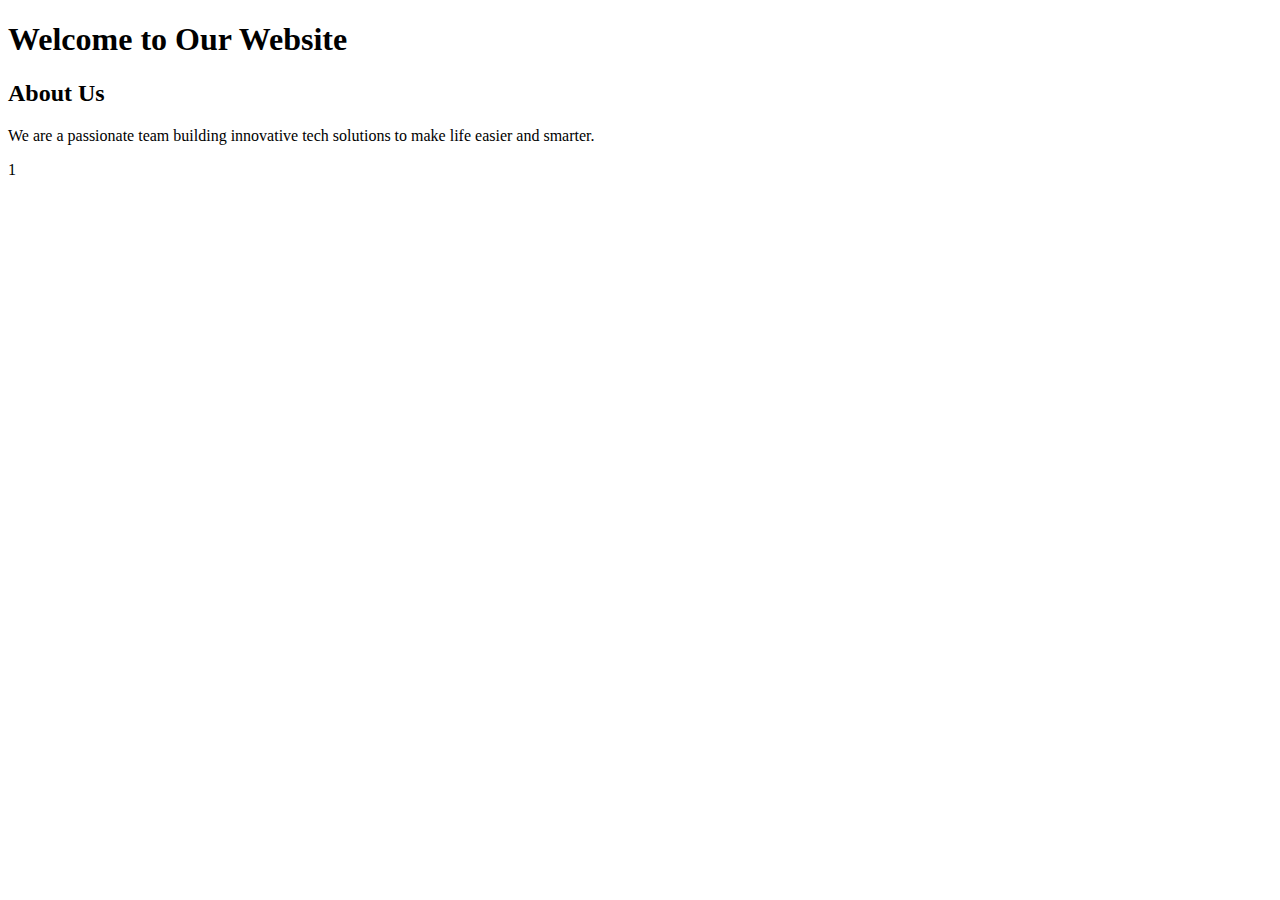
<file: week1/index.html>
<!DOCTYPE html>
<html lang="en">
<head>
    <meta charset="UTF-8">
    <title>Our Project</title>
</head>
<body>
    <h1>Welcome to Our Website</h1>

    <h2>About Us</h2>
    <p>We are a passionate team building innovative tech solutions to make life easier and smarter.</p>
</body>
</html>1
</file>
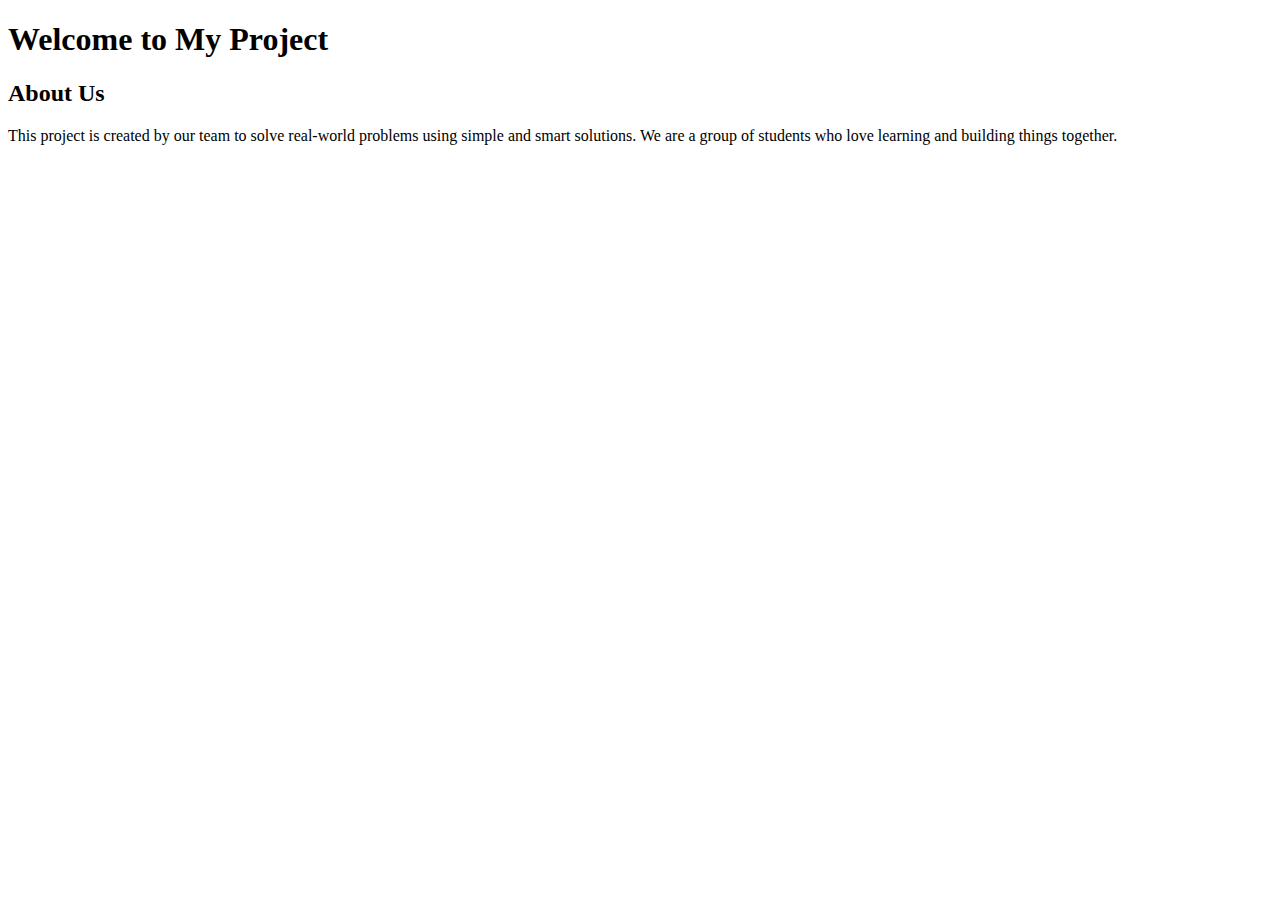
<file: week2.html>
<!DOCTYPE html>
<html>
<head>
    <title>My Project</title>
</head>
<body>

    <h1>Welcome to My Project</h1>

    <h2>About Us</h2>
    <p>This project is created by our team to solve real-world problems using simple and smart solutions. We are a group of students who love learning and building things together.</p>

</body>
</html>
</file>
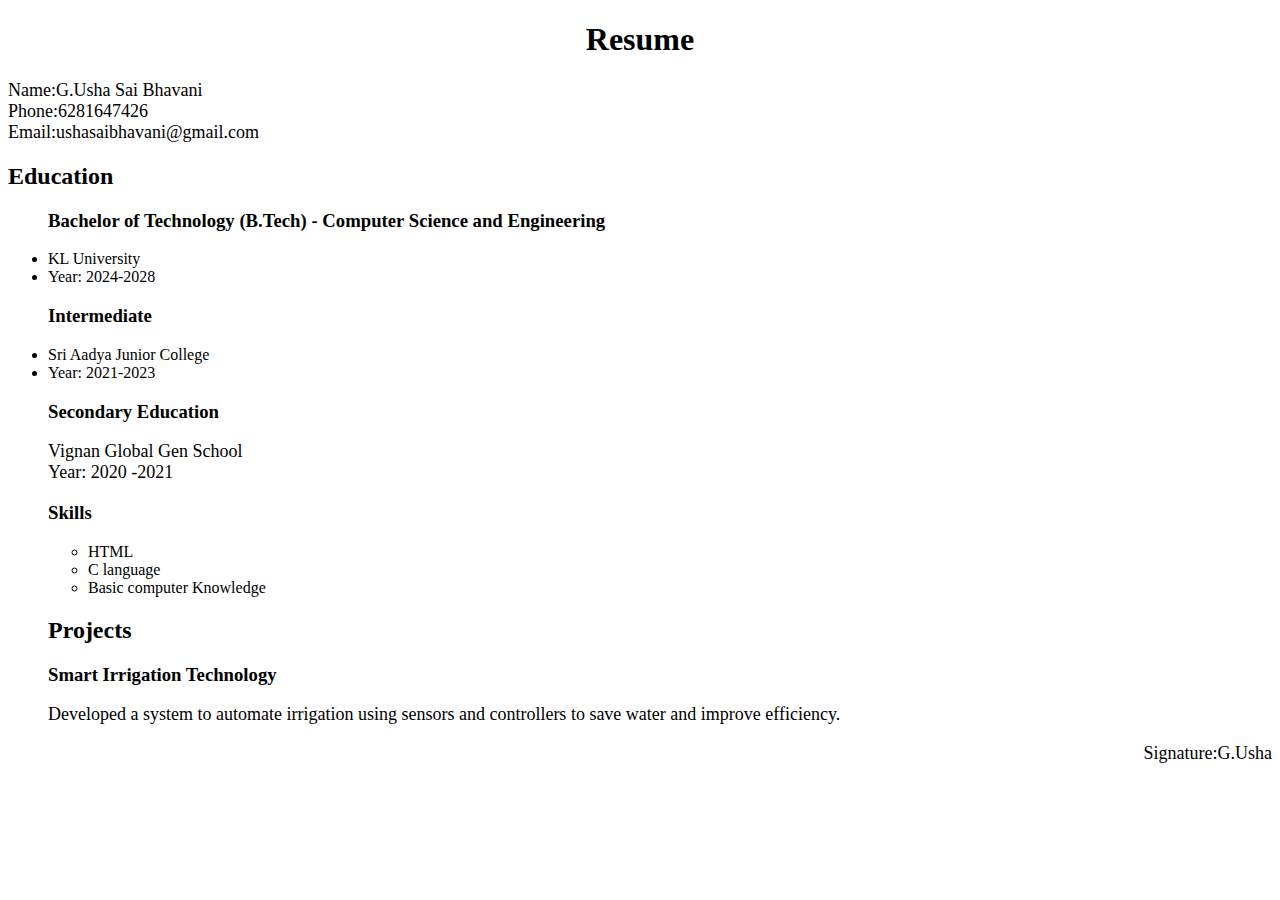
<file: PRACTICE/week.html>
<!DOCTYPE html>
<html lang="en">
<head>
    <meta charset="UTF-8">
    <meta name="viewport" content="width=device-width, initial-scale=1.0">
    <title>Document</title>
</head>
<h1> Resume</h1>
<style>
h1{
    text-align: center;
    }
    p{
        font: optional;
        font-size:large;
            }
</style>                           
<body>
    <p>
     Name:G.Usha Sai Bhavani<br>
    Phone:6281647426<br>
    Email:ushasaibhavani@gmail.com
    </p>
   <h2>Education</h2>
    <ul>
    <h3>Bachelor of Technology (B.Tech) - Computer Science and Engineering</h3>
    <p>
        <li>KL University<br></li>
        
    <li>Year: 2024-2028</li>
       
    </p>

    <h3>Intermediate</h3>
    <p>
       <li> Sri Aadya Junior College<br></li>
        <li>Year: 2021-2023</li>
    </p>

    <h3>Secondary Education</h3>
    <p>
        Vignan Global Gen School<br>
        Year: 2020 -2021 
    </p>
    <h3><b>Skills</b></h3>
<ul>
    <li>HTML</li>
    <li>C language</li>
    <li>Basic computer Knowledge</li>
</ul>
    <h2>Projects</h2>
    <h3>Smart Irrigation Technology</h3>
    <p>
        Developed a system to automate irrigation using sensors and controllers to save water and improve efficiency.
    </p>

    

    <p align="right">Signature:G.Usha</p>
</body>
</html>
</file>
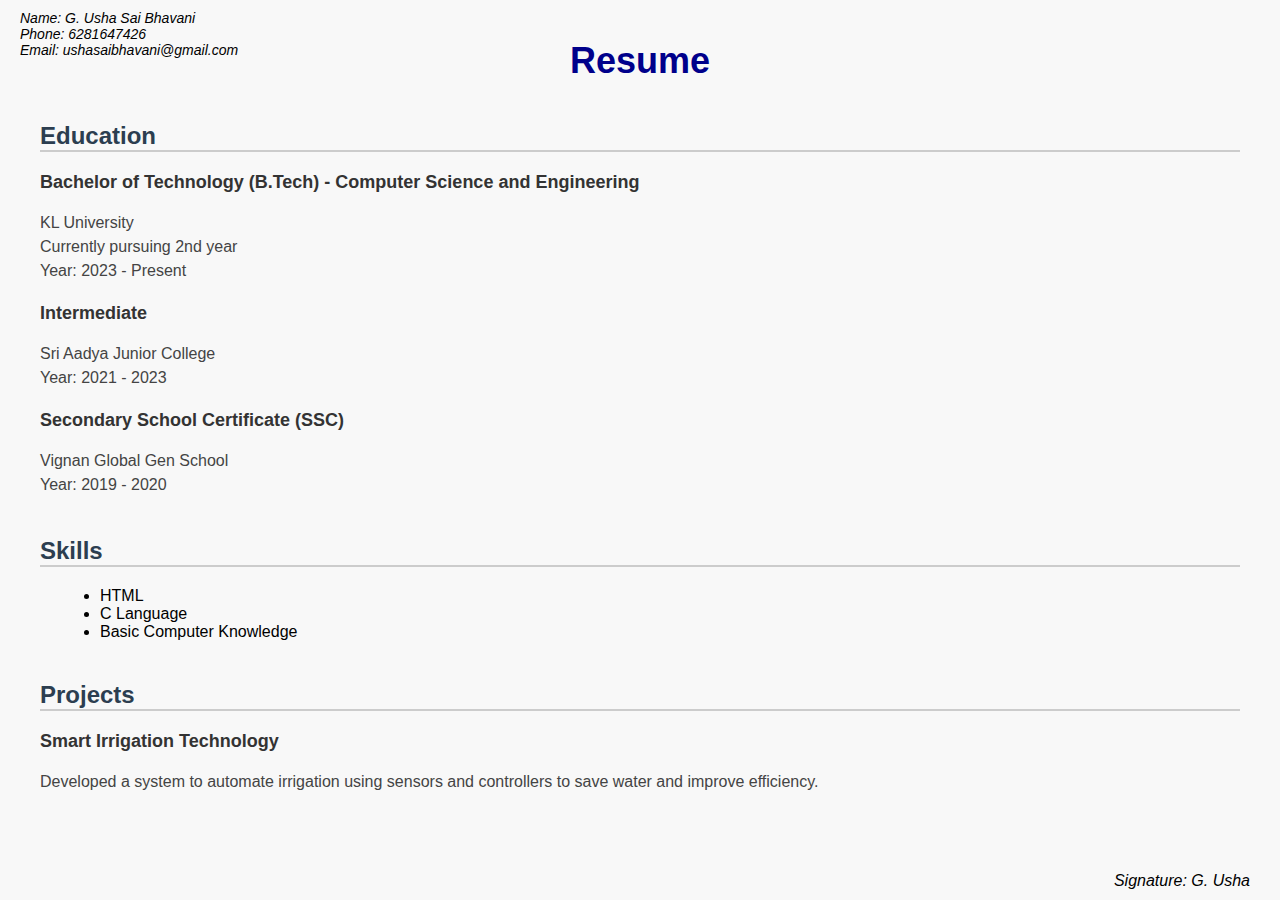
<file: week1/resumeee1.html>
<!DOCTYPE html>
<html lang="en">
<head>
  <meta charset="UTF-8" />
  <meta name="viewport" content="width=device-width, initial-scale=1.0"/>
  <title>Resume - G. Usha Sai Bhavani</title>

  <style>
    body {
      font-family: Arial, sans-serif;
      background-color: #f8f8f8;
      margin: 40px;
    }

    h1 {
      text-align: center;
      font-size: 36px;
      color: darkblue;
    }

    h2 {
      font-size: 24px;
      color: #2c3e50;
      margin-top: 40px;
      border-bottom: 2px solid #ccc;
    }

    h3 {
      font-size: 18px;
      color: #333;
      margin-top: 20px;
    }

    p {
      font-size: 16px;
      color: #444;
      line-height: 1.5;
    }

    ul {
      font-size: 16px;
      margin-left: 20px;
    }

    /* Contact info top-left */
    .contact {
      position: absolute;
      top: 10px;
      left: 20px;
      font-size: 14px;
      font-style: italic;
    }

    /* Signature bottom-right */
    .signature {
      position: absolute;
      bottom: 10px;
      right: 30px;
      font-size: 16px;
      font-style: italic;
    }
  </style>
</head>

<body>

  <!-- Contact Information -->
  <div class="contact">
    Name: G. Usha Sai Bhavani<br>
    Phone: 6281647426<br>
    Email: ushasaibhavani@gmail.com
  </div>

  <!-- Resume Heading -->
  <h1>Resume</h1>

  <!-- Education Section -->
  <h2>Education</h2>

  <h3>Bachelor of Technology (B.Tech) - Computer Science and Engineering</h3>
  <p>
    KL University<br>
    Currently pursuing 2nd year<br>
    Year: 2023 - Present
  </p>

  <h3>Intermediate</h3>
  <p>
    Sri Aadya Junior College<br>
    Year: 2021 - 2023
  </p>

  <h3>Secondary School Certificate (SSC)</h3>
  <p>
    Vignan Global Gen School<br>
    Year: 2019 - 2020
  </p>

  <!-- Skills Section -->
  <h2>Skills</h2>
  <ul>
    <li>HTML</li>
    <li>C Language</li>
    <li>Basic Computer Knowledge</li>
  </ul>

  <!-- Projects Section -->
  <h2>Projects</h2>
  <h3>Smart Irrigation Technology</h3>
  <p>
    Developed a system to automate irrigation using sensors and controllers to save water and improve efficiency.
  </p>

  <!-- Signature -->
  <div class="signature">
    Signature: G. Usha
  </div>
</file>
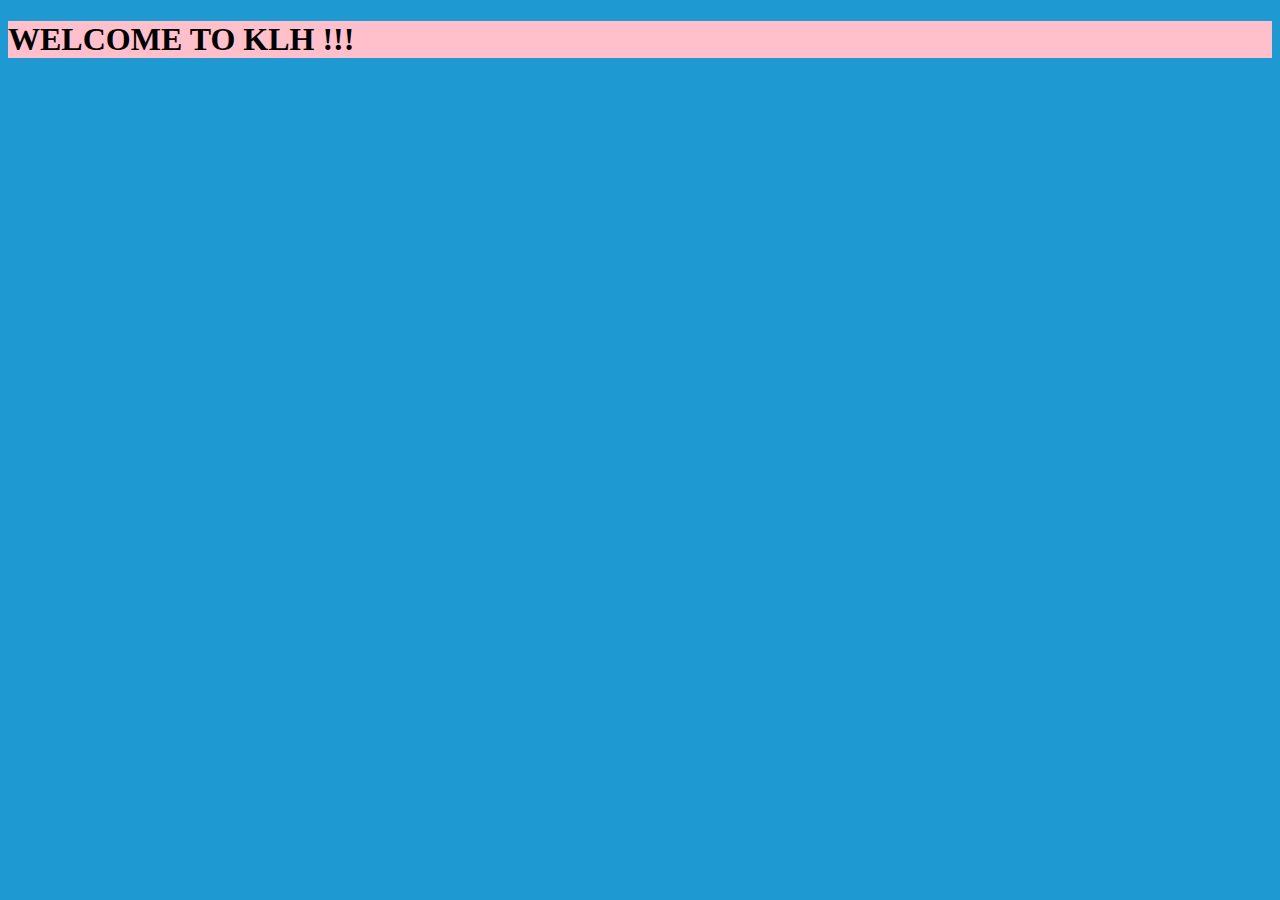
<file: week1/welcome.html>
<!DOCTYPE html>
<html lang="en">
<head>
    <meta charset="UTF-8">
    <meta name="viewport" content="width=device-width, initial-scale=1.0">
    <title>Document</title>
</head>
<body style="background-color:rgb(30, 153, 210)">
 <h1 style="background-color:pink"> WELCOME TO KLH !!! </h1>
</body>
</html>
</file>
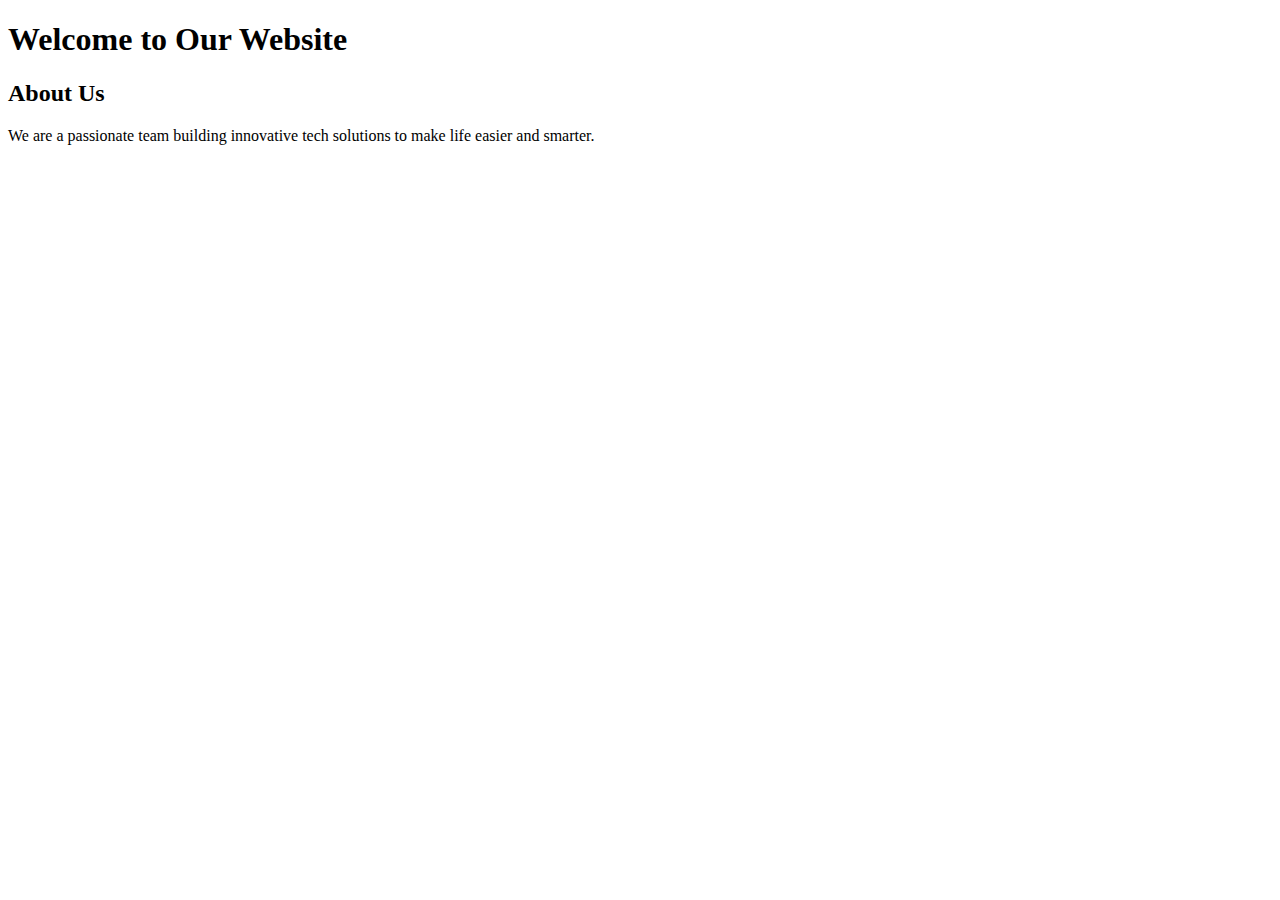
<file: WEEK2/indexx.html>
<!DOCTYPE html>
<html lang="en">
<head>
    <meta charset="UTF-8">
    <title>Our Project</title>
</head>
<body>
    <h1>Welcome to Our Website</h1>

    <h2>About Us</h2>
    <p>We are a passionate team building innovative tech solutions to make life easier and smarter.</p>
</body>
</html>
</file>
